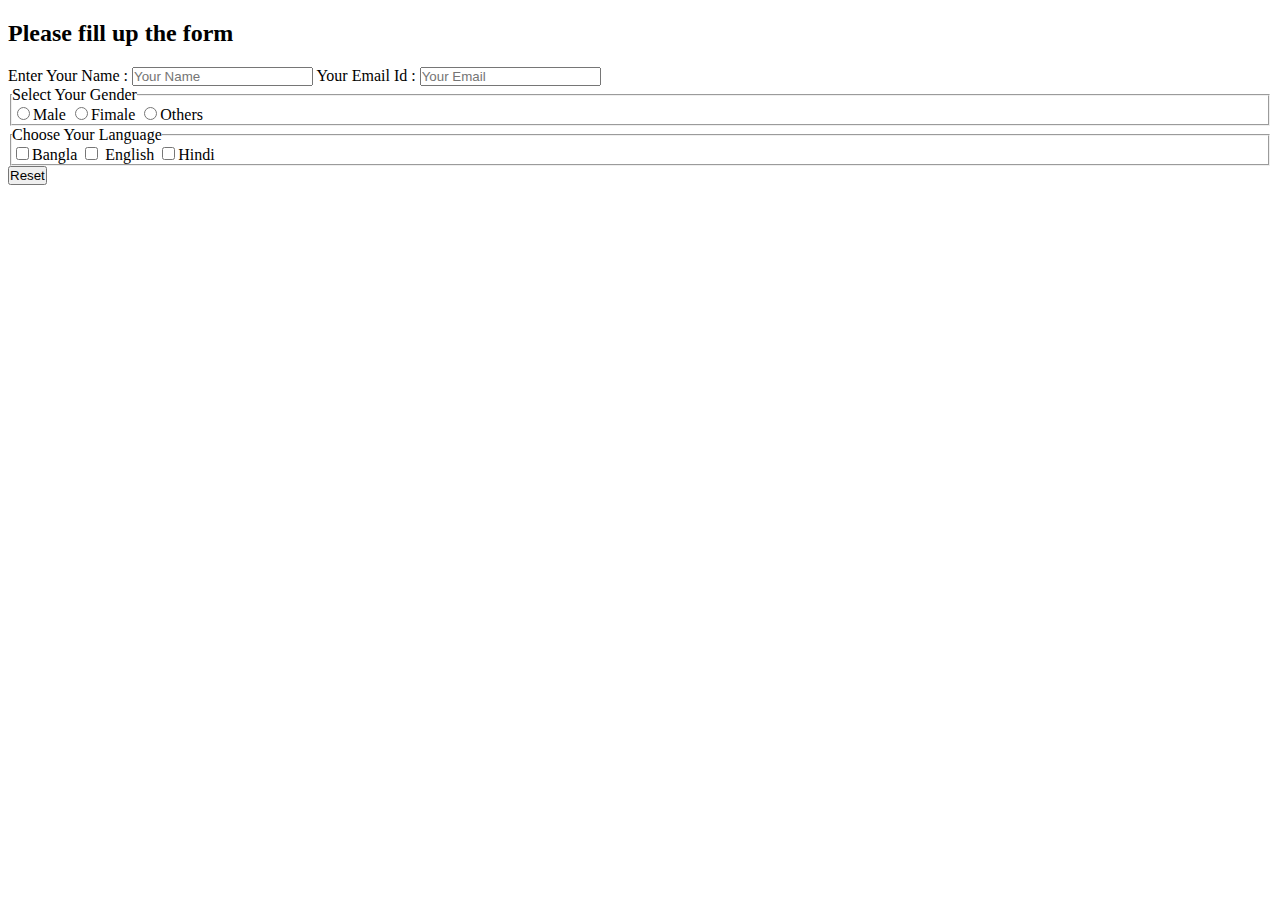
<file: form.html>
<!DOCTYPE html>
<html lang="en">
<head>
    <meta charset="UTF-8">
    <meta name="viewport" content="width=device-width, initial-scale=1.0">
    <title>form html</title>
    <link rel="stylesheet" href="style.css">
</head>
<body>
    <header>

    </header>
    <main>
        <section>
            <h2>Please fill up the form</h2>
            <form>
                <label for="name">Enter Your Name : 
                    <input type="text" id="name" placeholder="Your Name">
                </label>
                <label for="email">Your Email Id : 
                    <input type="email" id="email" placeholder="Your Email">
                </label>
                <fieldset>
                    <legend>Select Your Gender</legend>
                    <label for="male"><input type="radio" name="gender" id="male">Male</label>
                    <label for="fimale"><input type="radio" name="gender" id="fimale">Fimale</label>
                    <label for="others"><input type="radio" name="gender" id="others">Others</label>
                </fieldset>
                <fieldset>
                    <legend>Choose Your Language</legend>
                    <label for="bangla"><input type="checkbox" name="Language" id="bangla">Bangla</label>
                    <label for="english">
                        <input type="checkbox" name="Language" id="english"> English
                    </label>
                    <label for="hindi">
                        <input type="checkbox" name="hindi" id="hindi">Hindi
                    </label>
                </fieldset>
                <input type="reset" value="Reset">
            </form>
        </section>
    </main>
    <footer>

    </footer>
</body>
</html>
</file>
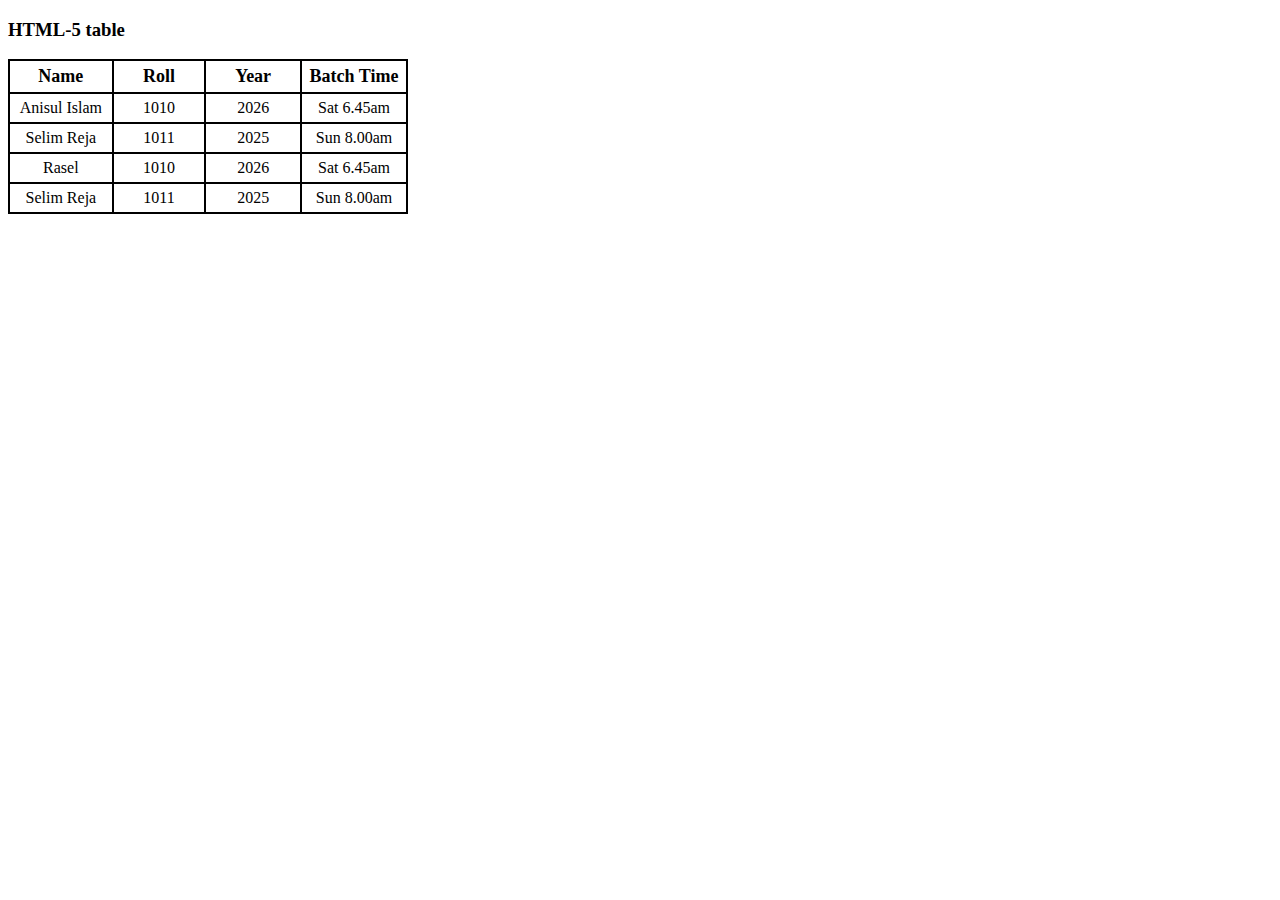
<file: table.html>
<!DOCTYPE html>
<html lang="en">
<head>
    <meta charset="UTF-8">
    <meta name="viewport" content="width=device-width, initial-scale=1.0">
    <title>HTML Table</title>
    <link rel="stylesheet" href="style.css">
</head>
<body>  
    <header></header>
    <main>
        <section>
            <h3>HTML-5 table</h3>
            <table>
                <tr>
                    <th>Name</th>
                    <th>Roll</th>
                    <th>Year</th>
                    <th>Batch Time</th>
                </tr>
                <tr>
                    <td>Anisul Islam</td>
                    <td>1010</td>
                    <td>2026</td>
                    <td>Sat 6.45am</td>
                </tr>
                <tr>
                    <td>Selim Reja</td>
                    <td>1011</td>
                    <td>2025</td>
                    <td>Sun 8.00am</td>
                </tr>
                <tr>
                    <td>Rasel</td>
                    <td>1010</td>
                    <td>2026</td>
                    <td>Sat 6.45am</td>
                </tr>
                <tr>
                    <td>Selim Reja</td>
                    <td>1011</td>
                    <td>2025</td>
                    <td>Sun 8.00am</td>
                </tr>
            </table>
        </section>
    </main>
    <footer></footer>
</body>
</html>
</file>
<file: style.css>
*{
    margin:10;
    padding:0;
    box-sizing:border-box;
}
table{
    border-collapse: collapse;
    text-align:center;
}
table, tr, th, td{
    border: 2px solid black;
    width:400px;
    padding:5px;
}

table tr th{
    font-size:18px;
}
</file>
